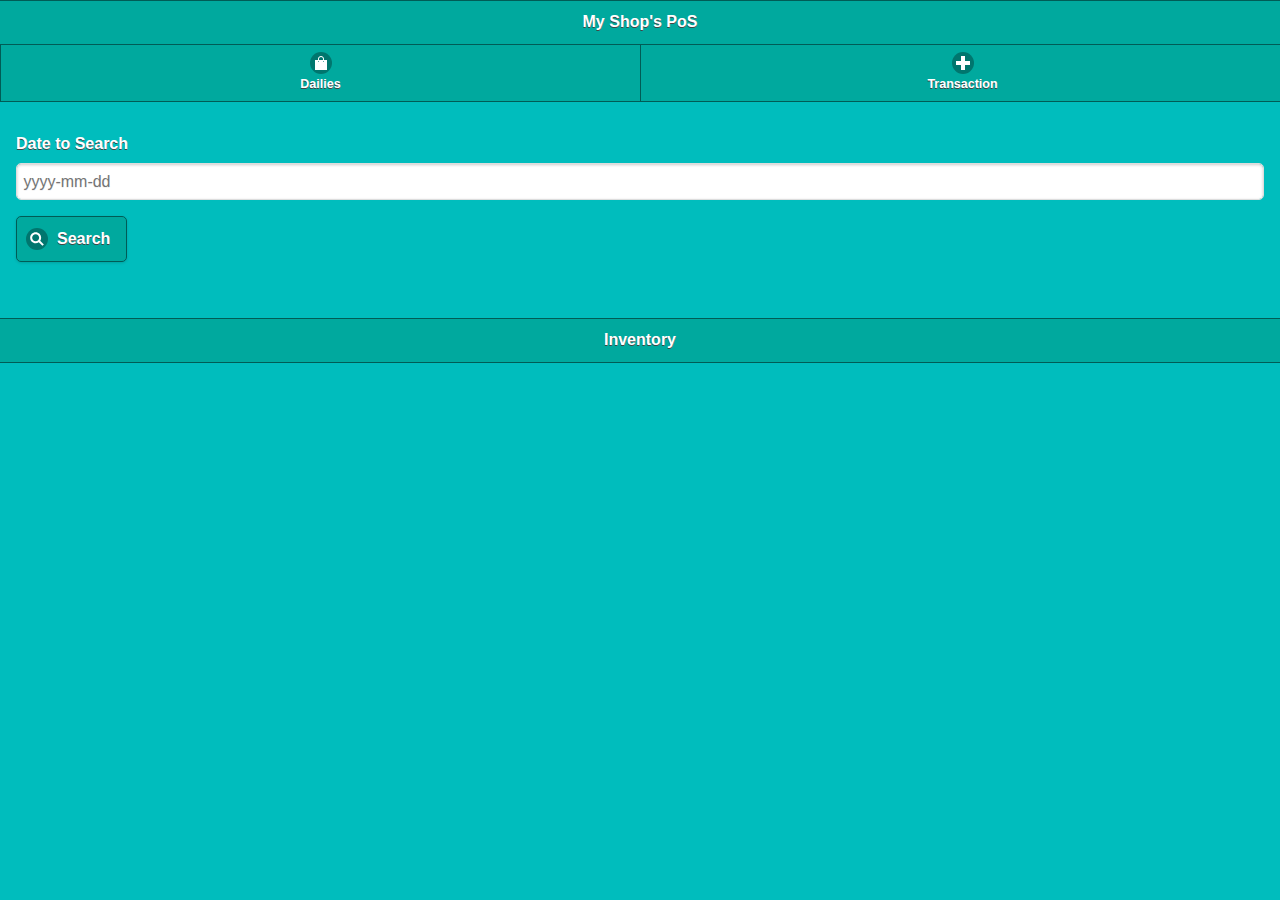
<file: index.html>
<!DOCTYPE html>
<html>
	<head>
		<meta name="viewport" content="width=device-width, initial-scale=1, user-scalable=no">
		<link rel="stylesheet" href="themes/theme.css" />
  		<link rel="stylesheet" href="themes/jquery.mobile.icons.min.css" />
		<link rel="stylesheet" href="jquery.mobile-1.4.5/jquery.mobile-1.4.5.min.css">
		<script src="jquery-2.1.4.min.js"></script>
		<script src="jquery.mobile-1.4.5/jquery.mobile-1.4.5.min.js"></script>
		<script src="functions.js"></script>
	</head>

	<body>
		<div data-role="page" id="pageone" data-theme="c">
			<div data-role="header">
				<h1>My Shop's PoS</h1>
				<div data-role="navbar">
					<ul>
						<li><a href="#" class="ui-btn-active" data-icon="shop" data-transition="pop">Dailies</a></li>
						<li><a href="transaction.html" data-icon="plus" data-transition="flip" onclick="setDate()" data-ajax="false">Transaction</a></li>
					</ul>
				</div>
			</div>

			<div role="main" class="ui-content">
				<form method="post">
					<div data-role="fieldcontain">						
						<div>
							<label for="date"><b>Date to Search<b></label>
							<span>
								<input type="text" name="date" placeholder="yyyy-mm-dd" id="date">
								<a href="#" data-role="button" class="ui-shadow ui-btn ui-corner-all ui-btn-inline ui-btn-icon-left ui-icon-search" onclick="viewDailyTransaction()">Search</a>
							</span>
						</div>

						<div>
							<ul data-role="listview" data-inset="true" class="ui-listview ui-listview-inset ui-corner-all ui-shadow" id="transactionList">
							</ul>
						</div>
						
					</div>
			</form>
			</div>
			<div data-role="footer">
				<h3>Inventory</h3>
			</div>
		</div>

		
	</body>
</html>
</file>
<file: themes/theme.css>
/*!
* jQuery Mobile 1.4.5
* Git HEAD hash: 68e55e78b292634d3991c795f06f5e37a512decc <> Date: Fri Oct 31 2014 17:33:30 UTC
* http://jquerymobile.com
*
* Copyright 2010, 2014 jQuery Foundation, Inc. and othercontributors
* Released under the MIT license.
* http://jquery.org/license
*
*/


/* Globals */
/* Font
-----------------------------------------------------------------------------------------------------------*/
html {
	font-size: 100%;
}
body,
input,
select,
textarea,
button,
.ui-btn {
	font-size: 1em;
	line-height: 1.3;
	 font-family: sans-serif /*{global-font-family}*/;
}
legend,
.ui-input-text input,
.ui-input-search input {
	color: inherit;
	text-shadow: inherit;
}
/* Form labels (overrides font-weight bold in bars, and mini font-size) */
.ui-mobile label,
div.ui-controlgroup-label {
	font-weight: normal;
	font-size: 16px;
}
/* Separators
-----------------------------------------------------------------------------------------------------------*/
/* Field contain separator (< 28em) */
.ui-field-contain {
	border-bottom-color: #828282;
	border-bottom-color: rgba(0,0,0,.15);
	border-bottom-width: 1px;
	border-bottom-style: solid;
}
/* Table opt-in classes: strokes between each row, and alternating row stripes */
/* Classes table-stroke and table-stripe are deprecated in 1.4. */
.table-stroke thead th,
.table-stripe thead th,
.table-stripe tbody tr:last-child {
	border-bottom: 1px solid #d6d6d6; /* non-RGBA fallback */
	border-bottom: 1px solid rgba(0,0,0,.1);
}
.table-stroke tbody th,
.table-stroke tbody td {
	border-bottom: 1px solid #e6e6e6; /* non-RGBA fallback  */
	border-bottom: 1px solid rgba(0,0,0,.05);
}
.table-stripe.table-stroke tbody tr:last-child th,
.table-stripe.table-stroke tbody tr:last-child td {
	border-bottom: 0;
}
.table-stripe tbody tr:nth-child(odd) td,
.table-stripe tbody tr:nth-child(odd) th {
	background-color: #eeeeee; /* non-RGBA fallback  */
	background-color: rgba(0,0,0,.04);
}
/* Buttons
-----------------------------------------------------------------------------------------------------------*/
.ui-btn,
label.ui-btn {
	font-weight: bold;
	border-width: 1px;
	border-style: solid;
}
.ui-btn {
	text-decoration: none !important;
}
.ui-btn-active {
	cursor: pointer;
}
/* Corner rounding
-----------------------------------------------------------------------------------------------------------*/
/* Class ui-btn-corner-all deprecated in 1.4 */
.ui-corner-all {
	-webkit-border-radius: .6em /*{global-radii-blocks}*/;
	border-radius: .6em /*{global-radii-blocks}*/;
}
/* Buttons */
.ui-btn-corner-all,
.ui-btn.ui-corner-all,
/* Slider track */
.ui-slider-track.ui-corner-all,
/* Flipswitch */
.ui-flipswitch.ui-corner-all,
/* Count bubble */
.ui-li-count {
	-webkit-border-radius: .3125em /*{global-radii-buttons}*/;
	border-radius: .3125em /*{global-radii-buttons}*/;
}
/* Icon-only buttons */
.ui-btn-icon-notext.ui-btn-corner-all,
.ui-btn-icon-notext.ui-corner-all {
	-webkit-border-radius: 1em;
	border-radius: 1em;
}
/* Radius clip workaround for cleaning up corner trapping */
.ui-btn-corner-all,
.ui-corner-all {
	-webkit-background-clip: padding;
	background-clip: padding-box;
}
/* Popup arrow */
.ui-popup.ui-corner-all > .ui-popup-arrow-guide {
	left: .6em /*{global-radii-blocks}*/;
	right: .6em /*{global-radii-blocks}*/;
	top: .6em /*{global-radii-blocks}*/;
	bottom: .6em /*{global-radii-blocks}*/;
}
/* Shadow
-----------------------------------------------------------------------------------------------------------*/
.ui-shadow {
	-webkit-box-shadow: 0 1px 3px /*{global-box-shadow-size}*/ rgba(0,0,0,.2) /*{global-box-shadow-color}*/;
	-moz-box-shadow: 0 1px 3px /*{global-box-shadow-size}*/ rgba(0,0,0,.2) /*{global-box-shadow-color}*/;
	box-shadow: 0 1px 3px /*{global-box-shadow-size}*/ rgba(0,0,0,.2) /*{global-box-shadow-color}*/;
}
.ui-shadow-inset {
	-webkit-box-shadow: inset 0 1px 3px /*{global-box-shadow-size}*/ rgba(0,0,0,.2) /*{global-box-shadow-color}*/;
	-moz-box-shadow: inset 0 1px 3px /*{global-box-shadow-size}*/ rgba(0,0,0,.2) /*{global-box-shadow-color}*/;
	box-shadow: inset 0 1px 3px /*{global-box-shadow-size}*/ rgba(0,0,0,.2) /*{global-box-shadow-color}*/;
}
.ui-overlay-shadow {
	-webkit-box-shadow: 0 0 12px 		rgba(0,0,0,.6);
	-moz-box-shadow: 0 0 12px 			rgba(0,0,0,.6);
	box-shadow: 0 0 12px 				rgba(0,0,0,.6);
}
/* Icons
-----------------------------------------------------------------------------------------------------------*/
.ui-btn-icon-left:after,
.ui-btn-icon-right:after,
.ui-btn-icon-top:after,
.ui-btn-icon-bottom:after,
.ui-btn-icon-notext:after {
	background-color: #666666 /*{global-icon-color}*/;
	background-color: rgba(0,0,0,.15) /*{global-icon-disc}*/;
	background-position: center center;
	background-repeat: no-repeat;
	-webkit-border-radius: 1em;
	border-radius: 1em;
}
/* Alt icons */
.ui-alt-icon.ui-btn:after,
.ui-alt-icon .ui-btn:after,
html .ui-alt-icon.ui-checkbox-off:after,
html .ui-alt-icon.ui-radio-off:after,
html .ui-alt-icon .ui-checkbox-off:after,
html .ui-alt-icon .ui-radio-off:after {
	background-color: #666666 /*{global-icon-color}*/;
	background-color: rgba(0,0,0,.15) /*{global-icon-disc}*/;
}
/* No disc */
.ui-nodisc-icon.ui-btn:after,
.ui-nodisc-icon .ui-btn:after {
	background-color: transparent;
}
/* Icon shadow */
.ui-shadow-icon.ui-btn:after,
.ui-shadow-icon .ui-btn:after {
	-webkit-box-shadow: 0 1px 0 rgba(255,255,255,.3) /*{global-icon-shadow}*/;
	-moz-box-shadow: 0 1px 0 rgba(255,255,255,.3) /*{global-icon-shadow}*/;
	box-shadow: 0 1px 0 rgba(255,255,255,.3) /*{global-icon-shadow}*/;
}
/* Checkbox and radio */
.ui-btn.ui-checkbox-off:after,
.ui-btn.ui-checkbox-on:after,
.ui-btn.ui-radio-off:after,
.ui-btn.ui-radio-on:after {
	display: block;
	width: 18px;
	height: 18px;
	margin: -9px 2px 0 2px;
}
.ui-checkbox-off:after,
.ui-btn.ui-radio-off:after {
	filter: Alpha(Opacity=30);
	opacity: .3;
}
.ui-btn.ui-checkbox-off:after,
.ui-btn.ui-checkbox-on:after {
	-webkit-border-radius: .1875em;
	border-radius: .1875em;
}
.ui-btn.ui-checkbox-off:after {
	background-color: #666;
	background-color: rgba(0,0,0,.3);
}
.ui-radio .ui-btn.ui-radio-on:after {
	background-image: none;
	background-color: #fff;
	width: 8px;
	height: 8px;
	border-width: 5px;
	border-style: solid; 
}
.ui-alt-icon.ui-btn.ui-radio-on:after,
.ui-alt-icon .ui-btn.ui-radio-on:after {
	background-color: #000;
}
/* Loader */
.ui-icon-loading {
	background: url("images/ajax-loader.gif");
	background-size: 2.875em 2.875em;
}
/* Swatches */
/* A
-----------------------------------------------------------------------------------------------------------*/
/* Bar: Toolbars, dividers, slider track */
.ui-bar-a,
.ui-page-theme-a .ui-bar-inherit,
html .ui-bar-a .ui-bar-inherit,
html .ui-body-a .ui-bar-inherit,
html body .ui-group-theme-a .ui-bar-inherit {
	background-color: #e9e9e9 /*{a-bar-background-color}*/;
	border-color: #dddddd /*{a-bar-border}*/;
	color: #333333 /*{a-bar-color}*/;
	text-shadow: 0 /*{a-bar-shadow-x}*/ 1px /*{a-bar-shadow-y}*/ 0 /*{a-bar-shadow-radius}*/ #eeeeee /*{a-bar-shadow-color}*/;
	font-weight: bold;
}
.ui-bar-a {
	border-width: 1px;
	border-style: solid;
}
/* Page and overlay */
.ui-overlay-a,
.ui-page-theme-a,
.ui-page-theme-a .ui-panel-wrapper {
	background-color: #f9f9f9 /*{a-page-background-color}*/;
	border-color: #bbbbbb /*{a-page-border}*/;
	color: #333333 /*{a-page-color}*/;
	text-shadow: 0 /*{a-page-shadow-x}*/ 1px /*{a-page-shadow-y}*/ 0 /*{a-page-shadow-radius}*/ #f3f3f3 /*{a-page-shadow-color}*/;
}
/* Body: Read-only lists, text inputs, collapsible content */
.ui-body-a,
.ui-page-theme-a .ui-body-inherit,
html .ui-bar-a .ui-body-inherit,
html .ui-body-a .ui-body-inherit,
html body .ui-group-theme-a .ui-body-inherit,
html .ui-panel-page-container-a {
	background-color: #ffffff /*{a-body-background-color}*/;
	border-color: #dddddd /*{a-body-border}*/;
	color: #333333 /*{a-body-color}*/;
	text-shadow: 0 /*{a-body-shadow-x}*/ 1px /*{a-body-shadow-y}*/ 0 /*{a-body-shadow-radius}*/ #f3f3f3 /*{a-body-shadow-color}*/;
}
.ui-body-a {
	border-width: 1px;
	border-style: solid;
}
/* Links */
.ui-page-theme-a a,
html .ui-bar-a a,
html .ui-body-a a,
html body .ui-group-theme-a a {
	color: #3388cc /*{a-link-color}*/;
	font-weight: bold;
}
.ui-page-theme-a a:visited,
html .ui-bar-a a:visited,
html .ui-body-a a:visited,
html body .ui-group-theme-a a:visited {
    color: #3388cc /*{a-link-visited}*/;
}
.ui-page-theme-a a:hover,
html .ui-bar-a a:hover,
html .ui-body-a a:hover,
html body .ui-group-theme-a a:hover {
	color: #005599 /*{a-link-hover}*/;
}
.ui-page-theme-a a:active,
html .ui-bar-a a:active,
html .ui-body-a a:active,
html body .ui-group-theme-a a:active {
	color: #005599 /*{a-link-active}*/;
}
/* Button up */
.ui-page-theme-a .ui-btn,
html .ui-bar-a .ui-btn,
html .ui-body-a .ui-btn,
html body .ui-group-theme-a .ui-btn,
html head + body .ui-btn.ui-btn-a,
/* Button visited */
.ui-page-theme-a .ui-btn:visited,
html .ui-bar-a .ui-btn:visited,
html .ui-body-a .ui-btn:visited,
html body .ui-group-theme-a .ui-btn:visited,
html head + body .ui-btn.ui-btn-a:visited {
	background-color: #f6f6f6 /*{a-bup-background-color}*/;
	border-color: #dddddd /*{a-bup-border}*/;
	color: #333333 /*{a-bup-color}*/;
	text-shadow: 0 /*{a-bup-shadow-x}*/ 1px /*{a-bup-shadow-y}*/ 0 /*{a-bup-shadow-radius}*/ #f3f3f3 /*{a-bup-shadow-color}*/;
}
/* Button hover */
.ui-page-theme-a .ui-btn:hover,
html .ui-bar-a .ui-btn:hover,
html .ui-body-a .ui-btn:hover,
html body .ui-group-theme-a .ui-btn:hover,
html head + body .ui-btn.ui-btn-a:hover {
	background-color: #ededed /*{a-bhover-background-color}*/;
	border-color: #dddddd /*{a-bhover-border}*/;
	color: #333333 /*{a-bhover-color}*/;
	text-shadow: 0 /*{a-bhover-shadow-x}*/ 1px /*{a-bhover-shadow-y}*/ 0 /*{a-bhover-shadow-radius}*/ #f3f3f3 /*{a-bhover-shadow-color}*/;
}
/* Button down */
.ui-page-theme-a .ui-btn:active,
html .ui-bar-a .ui-btn:active,
html .ui-body-a .ui-btn:active,
html body .ui-group-theme-a .ui-btn:active,
html head + body .ui-btn.ui-btn-a:active {
	background-color: #e8e8e8 /*{a-bdown-background-color}*/;
	border-color: #dddddd /*{a-bdown-border}*/;
	color: #333333 /*{a-bdown-color}*/;
	text-shadow: 0 /*{a-bdown-shadow-x}*/ 1px /*{a-bdown-shadow-y}*/ 0 /*{a-bdown-shadow-radius}*/ #f3f3f3 /*{a-bdown-shadow-color}*/;
}
/* Active button */
.ui-page-theme-a .ui-btn.ui-btn-active,
html .ui-bar-a .ui-btn.ui-btn-active,
html .ui-body-a .ui-btn.ui-btn-active,
html body .ui-group-theme-a .ui-btn.ui-btn-active,
html head + body .ui-btn.ui-btn-a.ui-btn-active,
/* Active checkbox icon */
.ui-page-theme-a .ui-checkbox-on:after,
html .ui-bar-a .ui-checkbox-on:after,
html .ui-body-a .ui-checkbox-on:after,
html body .ui-group-theme-a .ui-checkbox-on:after,
.ui-btn.ui-checkbox-on.ui-btn-a:after,
/* Active flipswitch background */
.ui-page-theme-a .ui-flipswitch-active,
html .ui-bar-a .ui-flipswitch-active,
html .ui-body-a .ui-flipswitch-active,
html body .ui-group-theme-a .ui-flipswitch-active,
html body .ui-flipswitch.ui-bar-a.ui-flipswitch-active,
/* Active slider track */
.ui-page-theme-a .ui-slider-track .ui-btn-active,
html .ui-bar-a .ui-slider-track .ui-btn-active,
html .ui-body-a .ui-slider-track .ui-btn-active,
html body .ui-group-theme-a .ui-slider-track .ui-btn-active,
html body div.ui-slider-track.ui-body-a .ui-btn-active {
	background-color: #3388cc /*{a-active-background-color}*/;
	border-color: #3388cc /*{a-active-border}*/;
	color: #ffffff /*{a-active-color}*/;
	text-shadow: 0 /*{a-active-shadow-x}*/ 1px /*{a-active-shadow-y}*/ 0 /*{a-active-shadow-radius}*/ #005599 /*{a-active-shadow-color}*/;
}
/* Active radio button icon */
.ui-page-theme-a .ui-radio-on:after,
html .ui-bar-a .ui-radio-on:after,
html .ui-body-a .ui-radio-on:after,
html body .ui-group-theme-a .ui-radio-on:after,
.ui-btn.ui-radio-on.ui-btn-a:after {
	border-color: #3388cc /*{a-active-background-color}*/;
}
/* Focus */
.ui-page-theme-a .ui-btn:focus,
html .ui-bar-a .ui-btn:focus,
html .ui-body-a .ui-btn:focus,
html body .ui-group-theme-a .ui-btn:focus,
html head + body .ui-btn.ui-btn-a:focus,
/* Focus buttons and text inputs with div wrap */
.ui-page-theme-a .ui-focus,
html .ui-bar-a .ui-focus,
html .ui-body-a .ui-focus,
html body .ui-group-theme-a .ui-focus,
html head + body .ui-btn-a.ui-focus,
html head + body .ui-body-a.ui-focus {
	-webkit-box-shadow: 0 0 12px #3388cc /*{a-active-background-color}*/;
	-moz-box-shadow: 0 0 12px #3388cc /*{a-active-background-color}*/;
	box-shadow: 0 0 12px #3388cc /*{a-active-background-color}*/;
}
/* B
-----------------------------------------------------------------------------------------------------------*/
/* Bar: Toolbars, dividers, slider track */
.ui-bar-b,
.ui-page-theme-b .ui-bar-inherit,
html .ui-bar-b .ui-bar-inherit,
html .ui-body-b .ui-bar-inherit,
html body .ui-group-theme-b .ui-bar-inherit {
	background-color: #e9e9e9 /*{b-bar-background-color}*/;
	border-color: #dddddd /*{b-bar-border}*/;
	color: #333333 /*{b-bar-color}*/;
	text-shadow: 0 /*{b-bar-shadow-x}*/ 1px /*{b-bar-shadow-y}*/ 0 /*{b-bar-shadow-radius}*/ #eeeeee /*{b-bar-shadow-color}*/;
	font-weight: bold;
}
.ui-bar-b {
	border-width: 1px;
	border-style: solid;
}
/* Page and overlay */
.ui-overlay-b,
.ui-page-theme-b,
.ui-page-theme-b .ui-panel-wrapper {
	background-color: #f9f9f9 /*{b-page-background-color}*/;
	border-color: #bbbbbb /*{b-page-border}*/;
	color: #333333 /*{b-page-color}*/;
	text-shadow: 0 /*{b-page-shadow-x}*/ 1px /*{b-page-shadow-y}*/ 0 /*{b-page-shadow-radius}*/ #f3f3f3 /*{b-page-shadow-color}*/;
}
/* Body: Read-only lists, text inputs, collapsible content */
.ui-body-b,
.ui-page-theme-b .ui-body-inherit,
html .ui-bar-b .ui-body-inherit,
html .ui-body-b .ui-body-inherit,
html body .ui-group-theme-b .ui-body-inherit,
html .ui-panel-page-container-b {
	background-color: #ffffff /*{b-body-background-color}*/;
	border-color: #dddddd /*{b-body-border}*/;
	color: #333333 /*{b-body-color}*/;
	text-shadow: 0 /*{b-body-shadow-x}*/ 1px /*{b-body-shadow-y}*/ 0 /*{b-body-shadow-radius}*/ #f3f3f3 /*{b-body-shadow-color}*/;
}
.ui-body-b {
	border-width: 1px;
	border-style: solid;
}
/* Links */
.ui-page-theme-b a,
html .ui-bar-b a,
html .ui-body-b a,
html body .ui-group-theme-b a {
	color: #3388cc /*{b-link-color}*/;
	font-weight: bold;
}
.ui-page-theme-b a:visited,
html .ui-bar-b a:visited,
html .ui-body-b a:visited,
html body .ui-group-theme-b a:visited {
    color: #3388cc /*{b-link-visited}*/;
}
.ui-page-theme-b a:hover,
html .ui-bar-b a:hover,
html .ui-body-b a:hover,
html body .ui-group-theme-b a:hover {
	color: #005599 /*{b-link-hover}*/;
}
.ui-page-theme-b a:active,
html .ui-bar-b a:active,
html .ui-body-b a:active,
html body .ui-group-theme-b a:active {
	color: #005599 /*{b-link-active}*/;
}
/* Button up */
.ui-page-theme-b .ui-btn,
html .ui-bar-b .ui-btn,
html .ui-body-b .ui-btn,
html body .ui-group-theme-b .ui-btn,
html head + body .ui-btn.ui-btn-b,
/* Button visited */
.ui-page-theme-b .ui-btn:visited,
html .ui-bar-b .ui-btn:visited,
html .ui-body-b .ui-btn:visited,
html body .ui-group-theme-b .ui-btn:visited,
html head + body .ui-btn.ui-btn-b:visited {
	background-color: #f6f6f6 /*{b-bup-background-color}*/;
	border-color: #dddddd /*{b-bup-border}*/;
	color: #333333 /*{b-bup-color}*/;
	text-shadow: 0 /*{b-bup-shadow-x}*/ 1px /*{b-bup-shadow-y}*/ 0 /*{b-bup-shadow-radius}*/ #f3f3f3 /*{b-bup-shadow-color}*/;
}
/* Button hover */
.ui-page-theme-b .ui-btn:hover,
html .ui-bar-b .ui-btn:hover,
html .ui-body-b .ui-btn:hover,
html body .ui-group-theme-b .ui-btn:hover,
html head + body .ui-btn.ui-btn-b:hover {
	background-color: #ededed /*{b-bhover-background-color}*/;
	border-color: #dddddd /*{b-bhover-border}*/;
	color: #333333 /*{b-bhover-color}*/;
	text-shadow: 0 /*{b-bhover-shadow-x}*/ 1px /*{b-bhover-shadow-y}*/ 0 /*{b-bhover-shadow-radius}*/ #f3f3f3 /*{b-bhover-shadow-color}*/;
}
/* Button down */
.ui-page-theme-b .ui-btn:active,
html .ui-bar-b .ui-btn:active,
html .ui-body-b .ui-btn:active,
html body .ui-group-theme-b .ui-btn:active,
html head + body .ui-btn.ui-btn-b:active {
	background-color: #e8e8e8 /*{b-bdown-background-color}*/;
	border-color: #dddddd /*{b-bdown-border}*/;
	color: #333333 /*{b-bdown-color}*/;
	text-shadow: 0 /*{b-bdown-shadow-x}*/ 1px /*{b-bdown-shadow-y}*/ 0 /*{b-bdown-shadow-radius}*/ #f3f3f3 /*{b-bdown-shadow-color}*/;
}
/* Active button */
.ui-page-theme-b .ui-btn.ui-btn-active,
html .ui-bar-b .ui-btn.ui-btn-active,
html .ui-body-b .ui-btn.ui-btn-active,
html body .ui-group-theme-b .ui-btn.ui-btn-active,
html head + body .ui-btn.ui-btn-b.ui-btn-active,
/* Active checkbox icon */
.ui-page-theme-b .ui-checkbox-on:after,
html .ui-bar-b .ui-checkbox-on:after,
html .ui-body-b .ui-checkbox-on:after,
html body .ui-group-theme-b .ui-checkbox-on:after,
.ui-btn.ui-checkbox-on.ui-btn-b:after,
/* Active flipswitch background */
.ui-page-theme-b .ui-flipswitch-active,
html .ui-bar-b .ui-flipswitch-active,
html .ui-body-b .ui-flipswitch-active,
html body .ui-group-theme-b .ui-flipswitch-active,
html body .ui-flipswitch.ui-bar-b.ui-flipswitch-active,
/* Active slider track */
.ui-page-theme-b .ui-slider-track .ui-btn-active,
html .ui-bar-b .ui-slider-track .ui-btn-active,
html .ui-body-b .ui-slider-track .ui-btn-active,
html body .ui-group-theme-b .ui-slider-track .ui-btn-active,
html body div.ui-slider-track.ui-body-b .ui-btn-active {
	background-color: #3388cc /*{b-active-background-color}*/;
	border-color: #3388cc /*{b-active-border}*/;
	color: #ffffff /*{b-active-color}*/;
	text-shadow: 0 /*{b-active-shadow-x}*/ 1px /*{b-active-shadow-y}*/ 0 /*{b-active-shadow-radius}*/ #005599 /*{b-active-shadow-color}*/;
}
/* Active radio button icon */
.ui-page-theme-b .ui-radio-on:after,
html .ui-bar-b .ui-radio-on:after,
html .ui-body-b .ui-radio-on:after,
html body .ui-group-theme-b .ui-radio-on:after,
.ui-btn.ui-radio-on.ui-btn-b:after {
	border-color: #3388cc /*{b-active-background-color}*/;
}
/* Focus */
.ui-page-theme-b .ui-btn:focus,
html .ui-bar-b .ui-btn:focus,
html .ui-body-b .ui-btn:focus,
html body .ui-group-theme-b .ui-btn:focus,
html head + body .ui-btn.ui-btn-b:focus,
/* Focus buttons and text inputs with div wrap */
.ui-page-theme-b .ui-focus,
html .ui-bar-b .ui-focus,
html .ui-body-b .ui-focus,
html body .ui-group-theme-b .ui-focus,
html head + body .ui-btn-b.ui-focus,
html head + body .ui-body-b.ui-focus {
	-webkit-box-shadow: 0 0 12px #3388cc /*{b-active-background-color}*/;
	-moz-box-shadow: 0 0 12px #3388cc /*{b-active-background-color}*/;
	box-shadow: 0 0 12px #3388cc /*{b-active-background-color}*/;
}


/* C
-----------------------------------------------------------------------------------------------------------*/
/* Bar: Toolbars, dividers, slider track */
.ui-bar-c,
.ui-page-theme-c .ui-bar-inherit,
html .ui-bar-c .ui-bar-inherit,
html .ui-body-c .ui-bar-inherit,
html body .ui-group-theme-c .ui-bar-inherit {
	background-color: #00a99e /*{c-bar-background-color}*/;
	border-color: #005c56 /*{c-bar-border}*/;
	color: #ffffff /*{c-bar-color}*/;
	text-shadow: 0 /*{c-bar-shadow-x}*/ 1px /*{c-bar-shadow-y}*/ 0 /*{c-bar-shadow-radius}*/ #444444 /*{c-bar-shadow-color}*/;
	font-weight: bold;
}
.ui-bar-c {
	border-width: 1px;
	border-style: solid;
}
/* Page and overlay */
.ui-overlay-c,
.ui-page-theme-c,
.ui-page-theme-c .ui-panel-wrapper {
	background-color: #00bdbd /*{c-page-background-color}*/;
	border-color: #00bdbd /*{c-page-border}*/;
	color: #ffffff /*{c-page-color}*/;
	text-shadow: 0 /*{c-page-shadow-x}*/ 1px /*{c-page-shadow-y}*/ 0 /*{c-page-shadow-radius}*/ #444444 /*{c-page-shadow-color}*/;
}
/* Body: Read-only lists, text inputs, collapsible content */
.ui-body-c,
.ui-page-theme-c .ui-body-inherit,
html .ui-bar-c .ui-body-inherit,
html .ui-body-c .ui-body-inherit,
html body .ui-group-theme-c .ui-body-inherit,
html .ui-panel-page-container-c {
	background-color: #ffffff /*{c-body-background-color}*/;
	border-color: #dddddd /*{c-body-border}*/;
	color: #333333 /*{c-body-color}*/;
	text-shadow: 0 /*{c-body-shadow-x}*/ 1px /*{c-body-shadow-y}*/ 0 /*{c-body-shadow-radius}*/ #f3f3f3 /*{c-body-shadow-color}*/;
}
.ui-body-c {
	border-width: 1px;
	border-style: solid;
}
/* Links */
.ui-page-theme-c a,
html .ui-bar-c a,
html .ui-body-c a,
html body .ui-group-theme-c a {
	color: #3388cc /*{c-link-color}*/;
	font-weight: bold;
}
.ui-page-theme-c a:visited,
html .ui-bar-c a:visited,
html .ui-body-c a:visited,
html body .ui-group-theme-c a:visited {
    color: #3388cc /*{c-link-visited}*/;
}
.ui-page-theme-c a:hover,
html .ui-bar-c a:hover,
html .ui-body-c a:hover,
html body .ui-group-theme-c a:hover {
	color: #005599 /*{c-link-hover}*/;
}
.ui-page-theme-c a:active,
html .ui-bar-c a:active,
html .ui-body-c a:active,
html body .ui-group-theme-c a:active {
	color: #005599 /*{c-link-active}*/;
}
/* Button up */
.ui-page-theme-c .ui-btn,
html .ui-bar-c .ui-btn,
html .ui-body-c .ui-btn,
html body .ui-group-theme-c .ui-btn,
html head + body .ui-btn.ui-btn-c,
/* Button visited */
.ui-page-theme-c .ui-btn:visited,
html .ui-bar-c .ui-btn:visited,
html .ui-body-c .ui-btn:visited,
html body .ui-group-theme-c .ui-btn:visited,
html head + body .ui-btn.ui-btn-c:visited {
	background-color: #00a99e /*{c-bup-background-color}*/;
	border-color: #005c56 /*{c-bup-border}*/;
	color: #ffffff /*{c-bup-color}*/;
	text-shadow: 0 /*{c-bup-shadow-x}*/ 1px /*{c-bup-shadow-y}*/ 0 /*{c-bup-shadow-radius}*/ #444444 /*{c-bup-shadow-color}*/;
}
/* Button hover */
.ui-page-theme-c .ui-btn:hover,
html .ui-bar-c .ui-btn:hover,
html .ui-body-c .ui-btn:hover,
html body .ui-group-theme-c .ui-btn:hover,
html head + body .ui-btn.ui-btn-c:hover {
	background-color: #45c2b5 /*{c-bhover-background-color}*/;
	border-color: #256a63 /*{c-bhover-border}*/;
	color: #ffffff /*{c-bhover-color}*/;
	text-shadow: 0 /*{c-bhover-shadow-x}*/ 1px /*{c-bhover-shadow-y}*/ 0 /*{c-bhover-shadow-radius}*/ #444444 /*{c-bhover-shadow-color}*/;
}
/* Button down */
.ui-page-theme-c .ui-btn:active,
html .ui-bar-c .ui-btn:active,
html .ui-body-c .ui-btn:active,
html body .ui-group-theme-c .ui-btn:active,
html head + body .ui-btn.ui-btn-c:active {
	background-color: #45c2b5 /*{c-bdown-background-color}*/;
	border-color: #256a63 /*{c-bdown-border}*/;
	color: #ffffff /*{c-bdown-color}*/;
	text-shadow: 0 /*{c-bdown-shadow-x}*/ 1px /*{c-bdown-shadow-y}*/ 0 /*{c-bdown-shadow-radius}*/ #444444 /*{c-bdown-shadow-color}*/;
}
/* Active button */
.ui-page-theme-c .ui-btn.ui-btn-active,
html .ui-bar-c .ui-btn.ui-btn-active,
html .ui-body-c .ui-btn.ui-btn-active,
html body .ui-group-theme-c .ui-btn.ui-btn-active,
html head + body .ui-btn.ui-btn-c.ui-btn-active,
/* Active checkbox icon */
.ui-page-theme-c .ui-checkbox-on:after,
html .ui-bar-c .ui-checkbox-on:after,
html .ui-body-c .ui-checkbox-on:after,
html body .ui-group-theme-c .ui-checkbox-on:after,
.ui-btn.ui-checkbox-on.ui-btn-c:after,
/* Active flipswitch background */
.ui-page-theme-c .ui-flipswitch-active,
html .ui-bar-c .ui-flipswitch-active,
html .ui-body-c .ui-flipswitch-active,
html body .ui-group-theme-c .ui-flipswitch-active,
html body .ui-flipswitch.ui-bar-c.ui-flipswitch-active,
/* Active slider track */
.ui-page-theme-c .ui-slider-track .ui-btn-active,
html .ui-bar-c .ui-slider-track .ui-btn-active,
html .ui-body-c .ui-slider-track .ui-btn-active,
html body .ui-group-theme-c .ui-slider-track .ui-btn-active,
html body div.ui-slider-track.ui-body-c .ui-btn-active {
	background-color: #00a99e /*{c-active-background-color}*/;
	border-color: #005c56 /*{c-active-border}*/;
	color: #ffffff /*{c-active-color}*/;
	text-shadow: 0 /*{c-active-shadow-x}*/ 1px /*{c-active-shadow-y}*/ 0 /*{c-active-shadow-radius}*/ #444444 /*{c-active-shadow-color}*/;
}
/* Active radio button icon */
.ui-page-theme-c .ui-radio-on:after,
html .ui-bar-c .ui-radio-on:after,
html .ui-body-c .ui-radio-on:after,
html body .ui-group-theme-c .ui-radio-on:after,
.ui-btn.ui-radio-on.ui-btn-c:after {
	border-color: #00a99e /*{c-active-background-color}*/;
}
/* Focus */
.ui-page-theme-c .ui-btn:focus,
html .ui-bar-c .ui-btn:focus,
html .ui-body-c .ui-btn:focus,
html body .ui-group-theme-c .ui-btn:focus,
html head + body .ui-btn.ui-btn-c:focus,
/* Focus buttons and text inputs with div wrap */
.ui-page-theme-c .ui-focus,
html .ui-bar-c .ui-focus,
html .ui-body-c .ui-focus,
html body .ui-group-theme-c .ui-focus,
html head + body .ui-btn-c.ui-focus,
html head + body .ui-body-c.ui-focus {
	-webkit-box-shadow: 0 0 12px #00a99e /*{c-active-background-color}*/;
	-moz-box-shadow: 0 0 12px #00a99e /*{c-active-background-color}*/;
	box-shadow: 0 0 12px #00a99e /*{c-active-background-color}*/;
}


/* Structure */
/* Disabled
-----------------------------------------------------------------------------------------------------------*/
/* Class ui-disabled deprecated in 1.4. :disabled not supported by IE8 so we use [disabled] */
.ui-disabled,
.ui-state-disabled,
button[disabled],
.ui-select .ui-btn.ui-state-disabled {
	filter: Alpha(Opacity=30);
	opacity: .3;
	cursor: default !important;
	pointer-events: none;
}
/* Focus state outline
-----------------------------------------------------------------------------------------------------------*/
.ui-btn:focus,
.ui-btn.ui-focus {
	outline: 0;
}
/* Unset box-shadow in browsers that don't do it right */
.ui-noboxshadow .ui-shadow,
.ui-noboxshadow .ui-shadow-inset,
.ui-noboxshadow .ui-overlay-shadow,
.ui-noboxshadow .ui-shadow-icon.ui-btn:after,
.ui-noboxshadow .ui-shadow-icon .ui-btn:after,
.ui-noboxshadow .ui-focus,
.ui-noboxshadow .ui-btn:focus,
.ui-noboxshadow  input:focus,
.ui-noboxshadow .ui-panel {
	-webkit-box-shadow: none !important;
	-moz-box-shadow: none !important;
	box-shadow: none !important;
}
.ui-noboxshadow .ui-btn:focus,
.ui-noboxshadow .ui-focus {
	outline-width: 1px;
	outline-style: auto;
}
</file>
